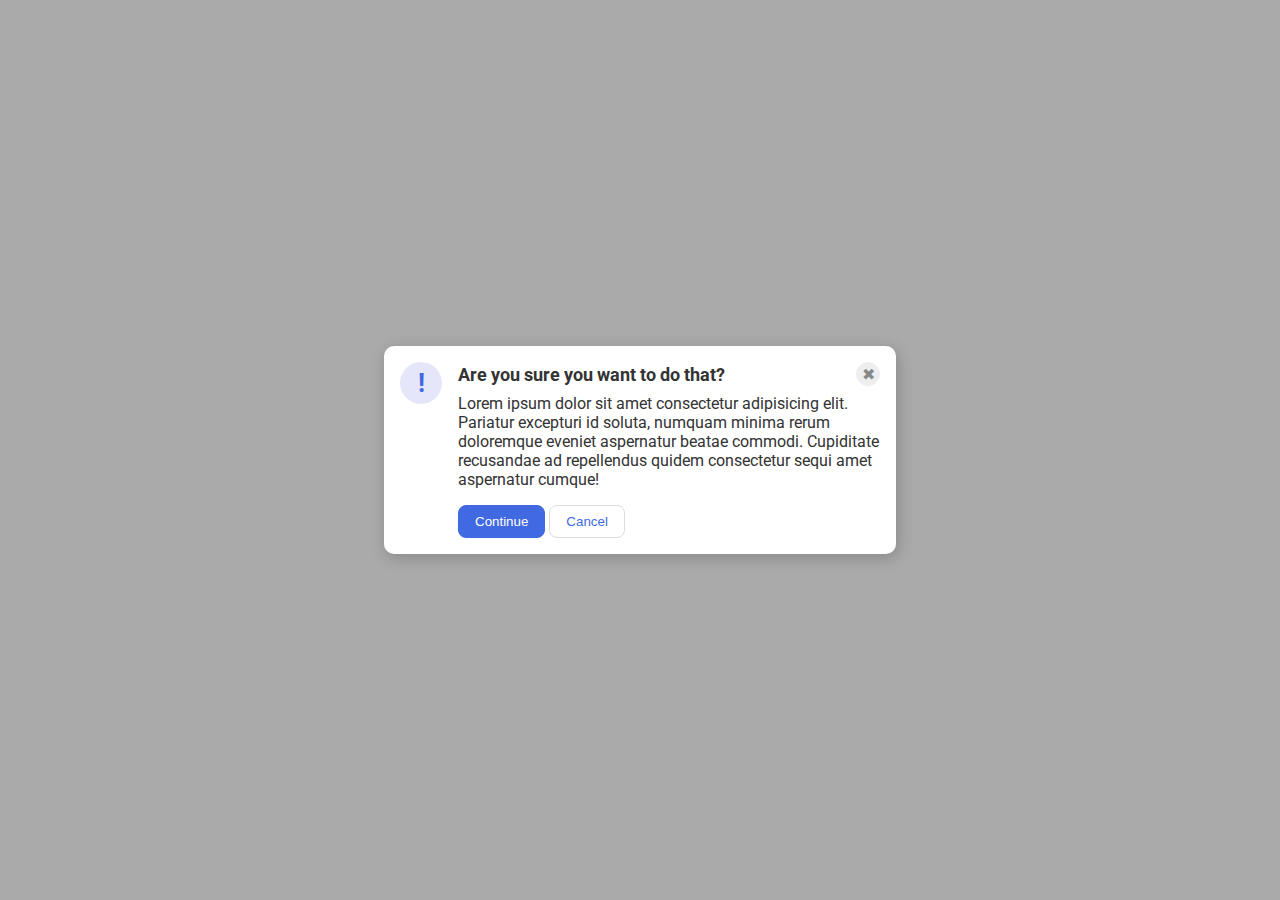
<file: foundations/flex/05-flex-modal/index.html>
<!DOCTYPE html>
<html lang="en">
  <head>
    <meta charset="UTF-8">
    <meta http-equiv="X-UA-Compatible" content="IE=edge">
    <meta name="viewport" content="width=device-width, initial-scale=1.0">
    <link rel="stylesheet" href="style.css">
    <title>Modal</title>
  </head>
  <body>
    <div class="modal">
      <div class="icon">!</div>
      <div class="container">
      <div class="header">Are you sure you want to do that?
      <button class="close-button">✖</button>
      </div>
      <div class="text">Lorem ipsum dolor sit amet consectetur adipisicing elit. Pariatur excepturi id soluta, numquam minima rerum doloremque eveniet aspernatur beatae commodi. Cupiditate recusandae ad repellendus quidem consectetur sequi amet aspernatur cumque!</div>
      <button class="continue">Continue</button>
      <button class="cancel">Cancel</button>
      </div>
    </div>
  </body>
</html>
</file>
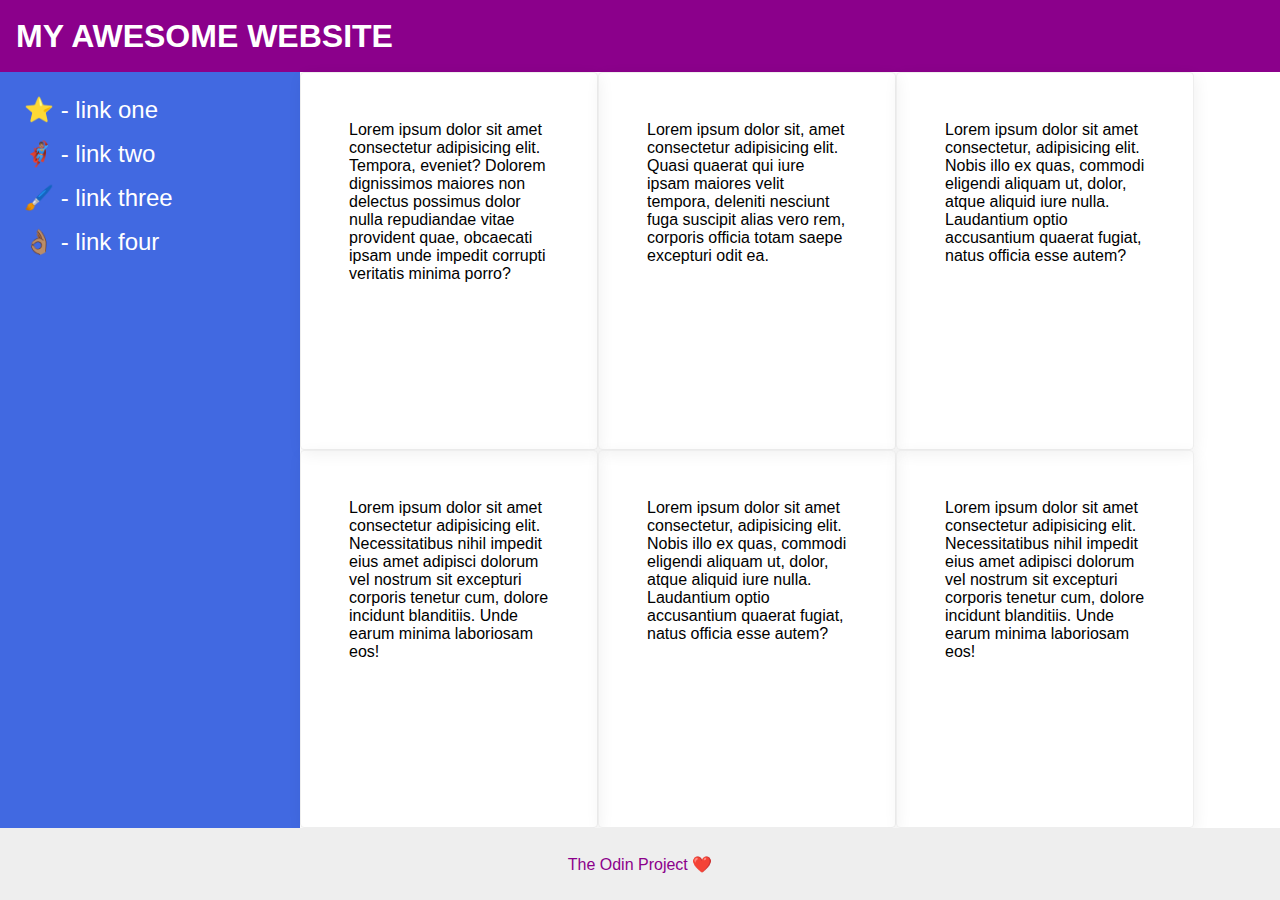
<file: foundations/flex/07-flex-layout-2/index.html>
<!DOCTYPE html>
<html lang="en">
  <head>
    <meta charset="UTF-8">
    <meta http-equiv="X-UA-Compatible" content="IE=edge">
    <meta name="viewport" content="width=device-width, initial-scale=1.0">
    <title>The Holy Grail</title>
    <link rel="stylesheet" href="style.css">
  </head>
  <body>
    <div class="header">
      MY AWESOME WEBSITE
    </div>
    <div class="maincontainer">
    <div class="sidebar">
      <ul>
        <li><a href="#">⭐ - link one</a></li>
        <li><a href="#">🦸🏽‍♂️ - link two</a></li>
        <li><a href="#">🖌️ - link three</a></li>
        <li><a href="#">👌🏽 - link four</a></li>
      </ul>
    </div>
    <div class="cardgroup">
    <div class="card">Lorem ipsum dolor sit amet consectetur adipisicing elit. Tempora, eveniet? Dolorem dignissimos maiores non delectus possimus dolor nulla repudiandae vitae provident quae, obcaecati ipsam unde impedit corrupti veritatis minima porro?</div>
    <div class="card">Lorem ipsum dolor sit, amet consectetur adipisicing elit. Quasi quaerat qui iure ipsam maiores velit tempora, deleniti nesciunt fuga suscipit alias vero rem, corporis officia totam saepe excepturi odit ea.</div>
    <div class="card">Lorem ipsum dolor sit amet consectetur, adipisicing elit. Nobis illo ex quas, commodi eligendi aliquam ut, dolor, atque aliquid iure nulla. Laudantium optio accusantium quaerat fugiat, natus officia esse autem?</div>
    <div class="card">Lorem ipsum dolor sit amet consectetur adipisicing elit. Necessitatibus nihil impedit eius amet adipisci dolorum vel nostrum sit excepturi corporis tenetur cum, dolore incidunt blanditiis. Unde earum minima laboriosam eos!</div>
    <div class="card">Lorem ipsum dolor sit amet consectetur, adipisicing elit. Nobis illo ex quas, commodi eligendi aliquam ut, dolor, atque aliquid iure nulla. Laudantium optio accusantium quaerat fugiat, natus officia esse autem?</div>
    <div class="card">Lorem ipsum dolor sit amet consectetur adipisicing elit. Necessitatibus nihil impedit eius amet adipisci dolorum vel nostrum sit excepturi corporis tenetur cum, dolore incidunt blanditiis. Unde earum minima laboriosam eos!</div>
    </div>
    </div>
    <div class="footer">
      The Odin Project ❤️
    </div>
  </body>
</html>
</file>
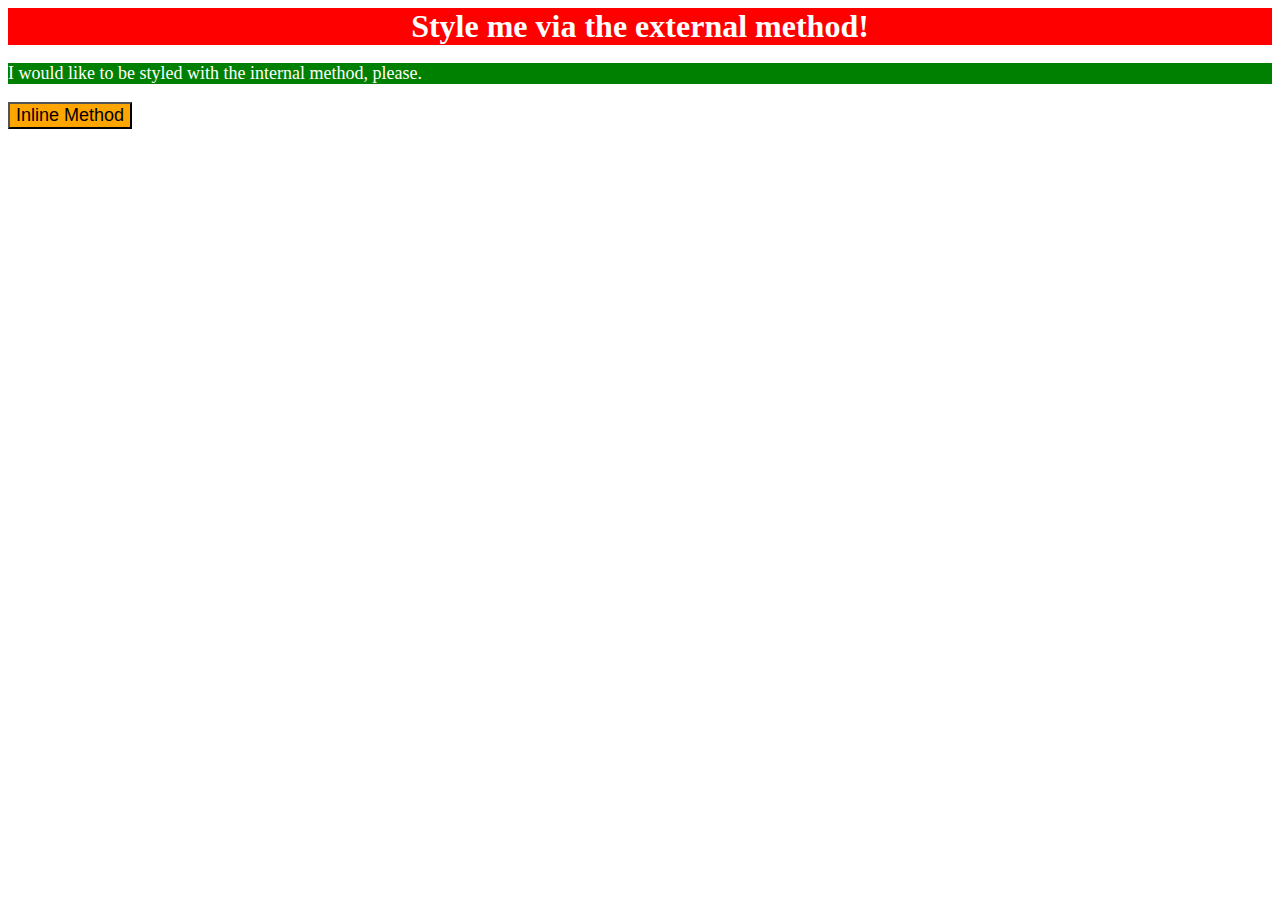
<file: foundations/intro-to-css/01-css-methods/index.html>
<!DOCTYPE html>
<html lang="en">
  <head>
    <style>
      p{
        background-color : green;
        color : white;
        font-size : 18px;
      }
    </style>
    <link rel="stylesheet" href="styles.css">
    <meta charset="UTF-8">
    <meta http-equiv="X-UA-Compatible" content="IE=edge">
    <meta name="viewport" content="width=device-width, initial-scale=1.0">
    <title>Methods for Adding CSS</title>
  </head>
  <body>
    <div>Style me via the external method!</div>
    <p>I would like to be styled with the internal method, please.</p>
    <button style="background-color : orange; font-size : 18px;">Inline Method</button>
  </body>
</html>
</file>
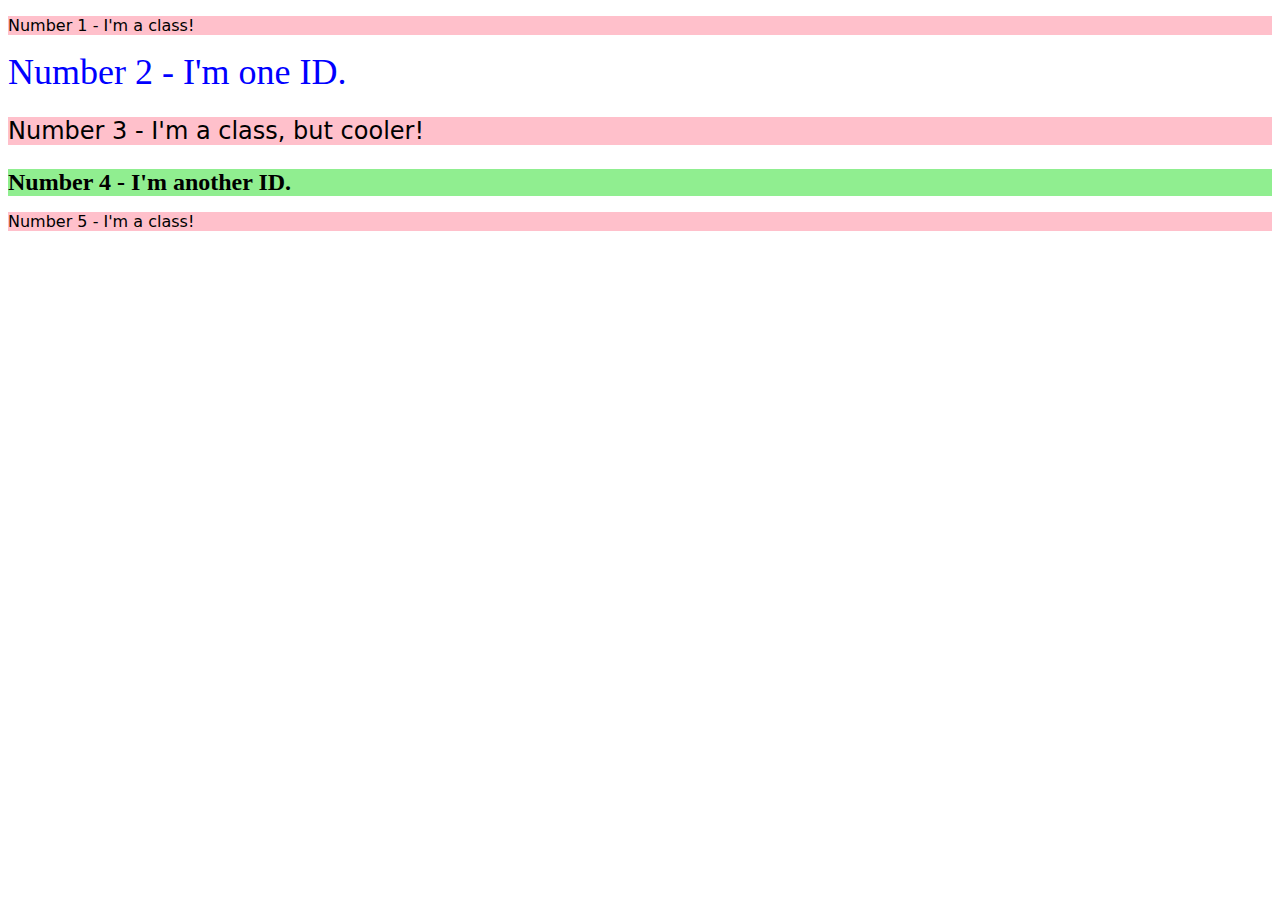
<file: foundations/intro-to-css/02-class-id-selectors/index.html>
<!DOCTYPE html>
<html lang="en">
  <head>
    <meta charset="UTF-8">
    <meta http-equiv="X-UA-Compatible" content="IE=edge">
    <meta name="viewport" content="width=device-width, initial-scale=1.0">
    <title>Class and ID Selectors</title>
    <link rel="stylesheet" href="style.css">
  </head>
  <body>
    <p class="e1">Number 1 - I'm a class!</p>
    <div class="e2">Number 2 - I'm one ID.</div>
    <p class="e3">Number 3 - I'm a class, but cooler!</p>
    <div class="e4">Number 4 - I'm another ID.</div>
    <p class="e5">Number 5 - I'm a class!</p>
  </body>
</html>
</file>
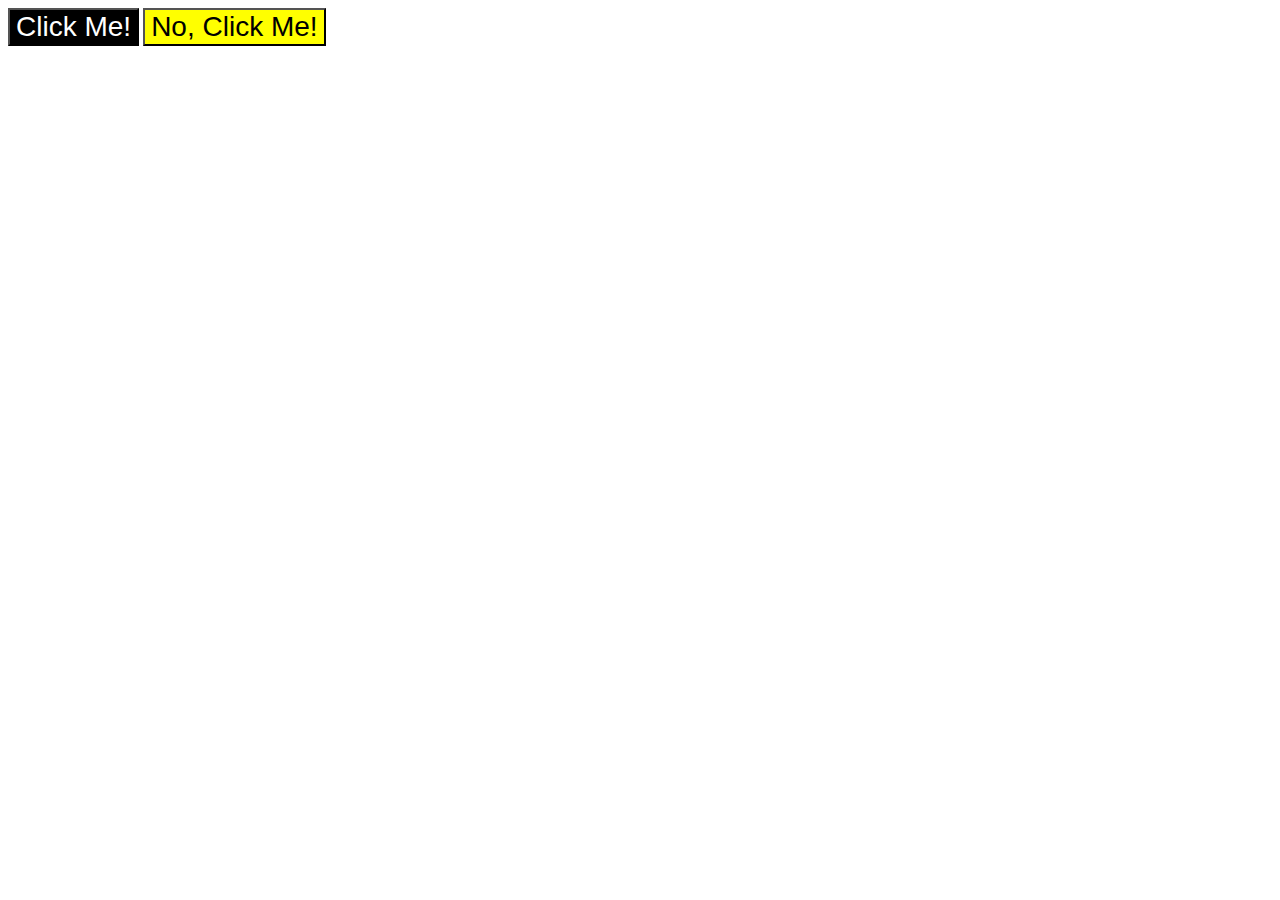
<file: foundations/intro-to-css/03-grouping-selectors/index.html>
<!DOCTYPE html>
<html lang="en">
  <head>
    <meta charset="UTF-8">
    <meta http-equiv="X-UA-Compatible" content="IE=edge">
    <meta name="viewport" content="width=device-width, initial-scale=1.0">
    <title>Grouping Selectors</title>
    <link rel="stylesheet" href="style.css">
  </head>
  <body>
    <button class="e1">Click Me!</button>
    <button class="e2">No, Click Me!</button>
  </body>
</html>
</file>
<file: foundations/flex/05-flex-modal/style.css>
@import url('https://fonts.googleapis.com/css2?family=Roboto:wght@400;700&display=swap');

html, body {
  height: 100%;
}

body {
  font-family: Roboto, sans-serif;
  margin: 0;
  background: #aaa;
  color: #333;
  /* I'll give you this one for free lol */
  display: flex;
  align-items: center;
  justify-content: center;
}

.modal {
  background: white;
  width: 480px;
  border-radius: 10px;
  box-shadow: 2px 4px 16px rgba(0,0,0,.2);
  display: flex;
  gap: 16px;
  padding: 16px;
}

.icon {
  color: royalblue;
  font-size: 26px;
  font-weight: 700;
  background: lavender;
  width: 42px;
  height: 42px;
  border-radius: 50%;
  display: flex;
  align-items: center;
  justify-content: center;
  flex-shrink: 0;
}

.close-button {
  background: #eee;
  border-radius: 50%;
  color: #888;
  font-weight: 400;
  font-size: 16px;
  height: 24px;
  width: 24px;
  display: flex;
  align-items: center;
  justify-content: center;
  border: 1px solid #eee;
  padding: 0;
}

button {
  cursor: pointer;
  padding: 8px 16px;
  border-radius: 8px;
}

button.continue {
  background: royalblue;
  border: 1px solid royalblue;
  color: white;
}

button.cancel {
  background: white;
  border: 1px solid #ddd;
  color: royalblue;
}

.header {
  display: flex;
  align-items: center;
  justify-content: space-between;
  font-size: 18px;
  font-weight: 700;
  margin-bottom: 8px;
}

.text {
  margin-bottom: 16px;
}
</file>
<file: foundations/flex/07-flex-layout-2/style.css>
body {
  font-family: -apple-system, BlinkMacSystemFont, 'Segoe UI', Roboto, Oxygen, Ubuntu, Cantarell, 'Open Sans', 'Helvetica Neue', sans-serif;
  margin: 0;
  min-height: 100vh;
  display: flex;
  flex-direction: column;
}

.header {
  height: 72px;
  background: darkmagenta;
  color: white;
  font-size: 32px;
  font-weight: 900;
  display: flex;
  align-items: center;
  padding: 0px 16px;
}

.footer {
  height: 72px;
  background: #eee;
  color: darkmagenta;
  display: flex;
  justify-content: center;
  align-items: center;
}

.sidebar {
  width: 300px;
  background: royalblue;
  box-sizing: border-box;
  flex-shrink: 0;
  padding: 16px;
}

.card {
  border: 1px solid #eee;
  box-shadow: 2px 4px 16px rgba(0,0,0,.06);
  border-radius: 4px;
  padding: 48px;
}

.maincontainer {
  display: flex;
  flex: 1;
}

.cardgroup {
  display: flex;
  flex-wrap: wrap;
}

.card {
  flex-basis: 200px;
}

ul {
  font-size: 24px;
  list-style-type: none;
  margin: 0;
  padding: 0;
}

a {
  text-decoration: none;
  color: white;
}

li {
  padding: 8px;
}
</file>
<file: foundations/intro-to-css/01-css-methods/styles.css>
div {
    background-color : red;
    color : white;
    font-size : 32px;
    text-align : center;
    font-weight : 700;
}
</file>
<file: foundations/intro-to-css/02-class-id-selectors/style.css>
.e1, 
.e3,
.e5 {
    background-color : pink;
    font-family : 'Verdana', 'DejaVu Sans', sans-serif;
}

.e2 {
    color : blue;
    font-size : 36px;
}

.e3 {
    font-size : 24px;
}

.e4 {
    background-color : lightgreen;
    font-size : 24px;
    font-weight : bold;
}
</file>
<file: foundations/intro-to-css/03-grouping-selectors/style.css>
.e1,
.e2 {
    font-size : 28px;
    font-family : 'Helvetica', 'Times New Roman', sans-serif;
}

.e1 {
    background-color: black;
    color : white;
}

.e2 {
    background-color : yellow;
}
</file>
